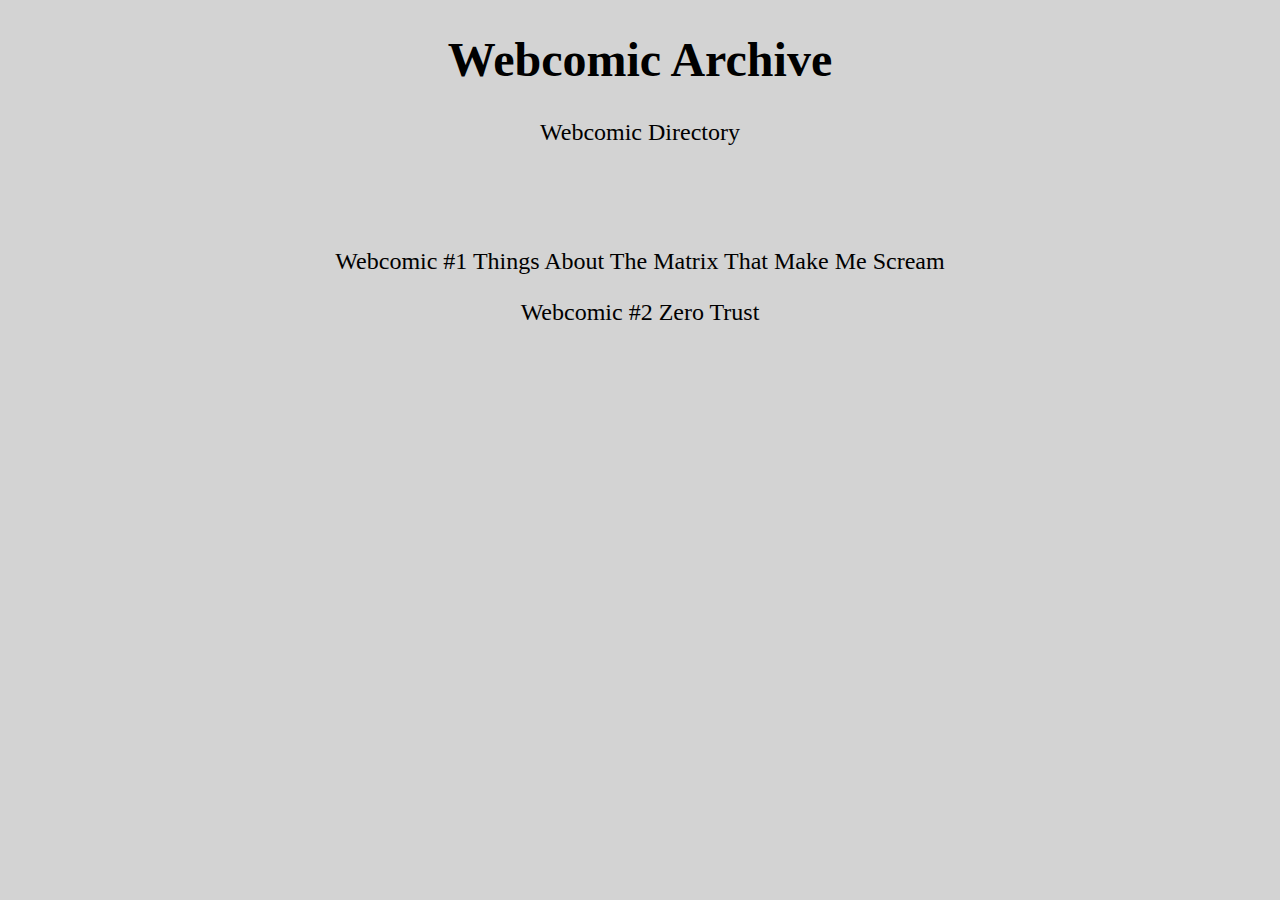
<file: index.html>
<!DOCTYPE html>
<html>
<title> Webcomics </title>
<style>
	body {
		background-color: lightgrey;
	}

	.p-desc {
		font-size: 1.5rem;
	}

	.link {
		color: black;
		text-decoration: none;
	}

	.h1-main {
		font-size: 3rem;
	}
</style>
<head>
	<h1 class="h1-main" align="center"> Webcomic Archive </h1>
	<p class="p-desc" align="center"> Webcomic Directory </p>
</head>
<body>
	<br> <br> <br>
	<p class="p-desc" align="center"> Webcomic #1 <a class="link" href="webcomics/1" target="_blank"> Things About The Matrix That Make Me Scream </a> </p>
	<p class="p-desc" align="center"> Webcomic #2 <a class="link" href="webcomics/2" target="_blank"> Zero Trust </a> </p>	
</body>
</html>
</file>
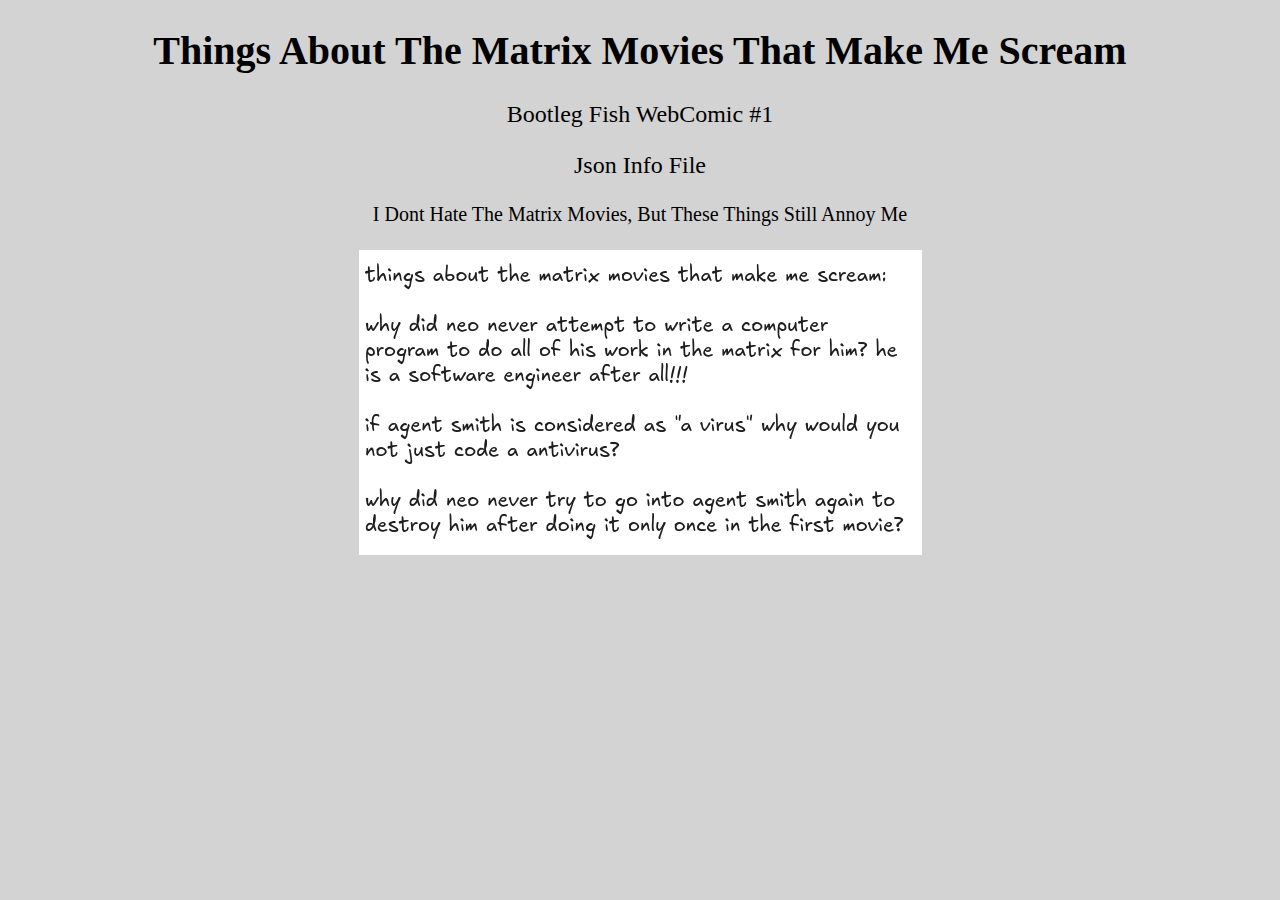
<file: webcomics/1.html>
<!DOCTYPE html>
<html>
	<title> Comic 1: Things About The Matrix Movies That Make Me Scream </title>
	<link rel="stylesheet" href="webcomics.css">
<head>
	<h1 class="h1-title" align="center"> Things About The Matrix Movies That Make Me Scream </h1>
	<p class="p-about" align="center"> Bootleg Fish WebComic #1 </p>
	<p class="p-about" align="center"> <a class="link" href="https://fishc.vercel.app/api/1.json" target="_blank"> Json Info File </a> </p>
	<p class="desc" align="center"> I Dont Hate The Matrix Movies, But These Things Still Annoy Me </p>
</head>
<body>
	<p align="center" class="p-about"> <img src="images/001.png"> </p>
  <br> <br>
</body>
</html>
</file>
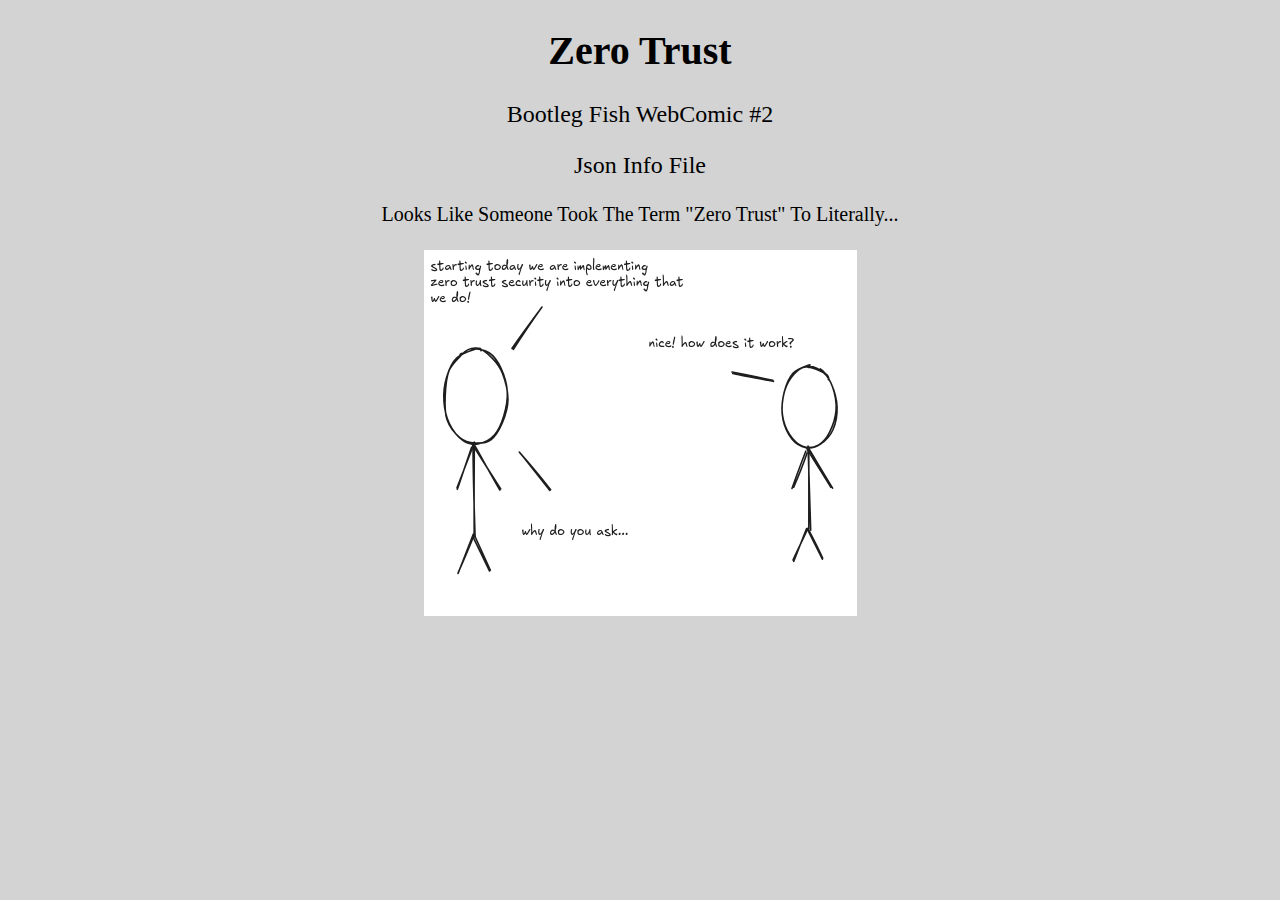
<file: webcomics/2.html>
<!DOCTYPE html>
<html>
	<title> Comic 2: Zero Trust </title>
	<link rel="stylesheet" href="webcomics.css">
<head>
	<h1 class="h1-title" align="center"> Zero Trust </h1>
	<p class="p-about" align="center"> Bootleg Fish WebComic #2 </p>
	<p class="p-about" align="center"> <a class="link" href="/api/2.json" target="_blank"> Json Info File </a> </p>
	<p class="desc" align="center"> Looks Like Someone Took The Term "Zero Trust" To Literally... </p>
</head>
<body>
	<p align="center" class="p-about"> <img src="images/002.png"> </p>
</body>
</html>
</file>
<file: webcomics/webcomics.css>
body {
	background-color: lightgrey;
}

.h1-title {
	font-size: 2.5rem;
}

.p-about {
	font-size: 1.5rem;
}

.link {
	color: black;
	text-decoration: none;
}

.desc {
	color: black;
	font-size: 1.25rem;
}
</file>
